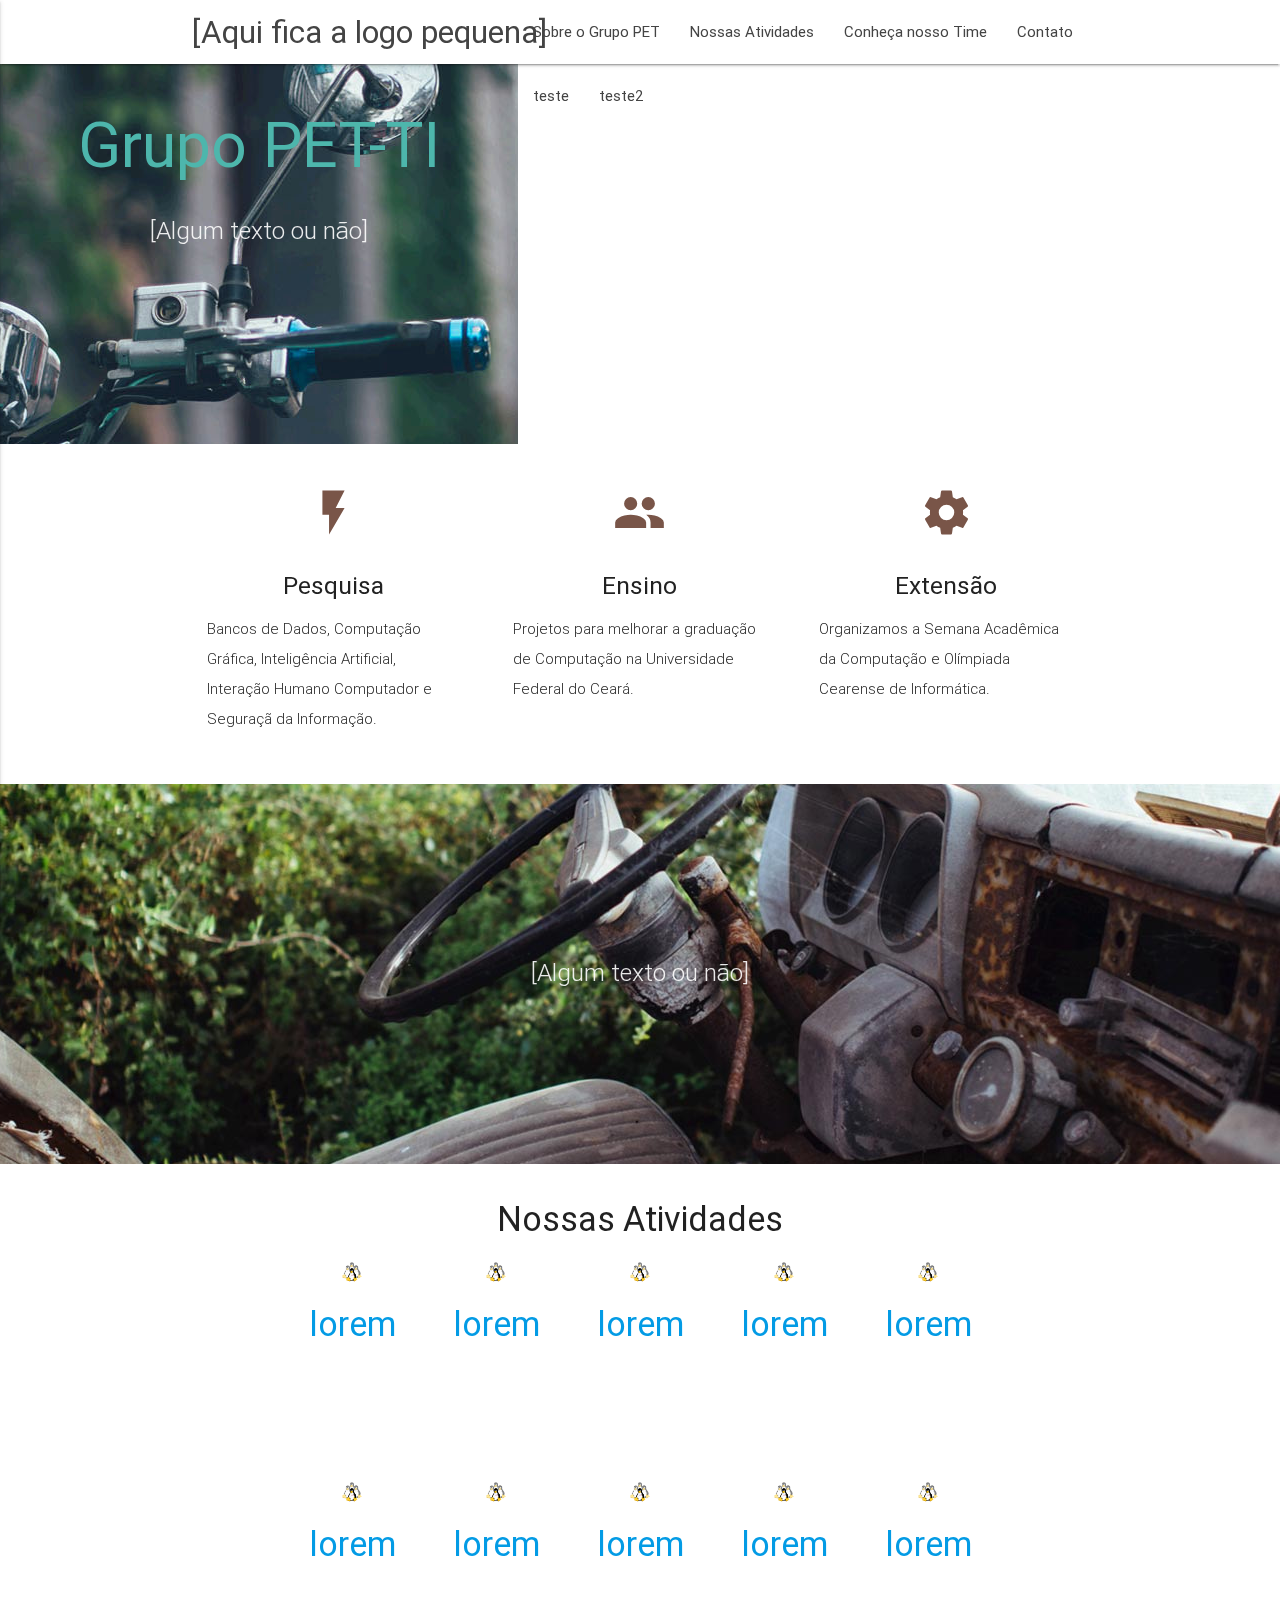
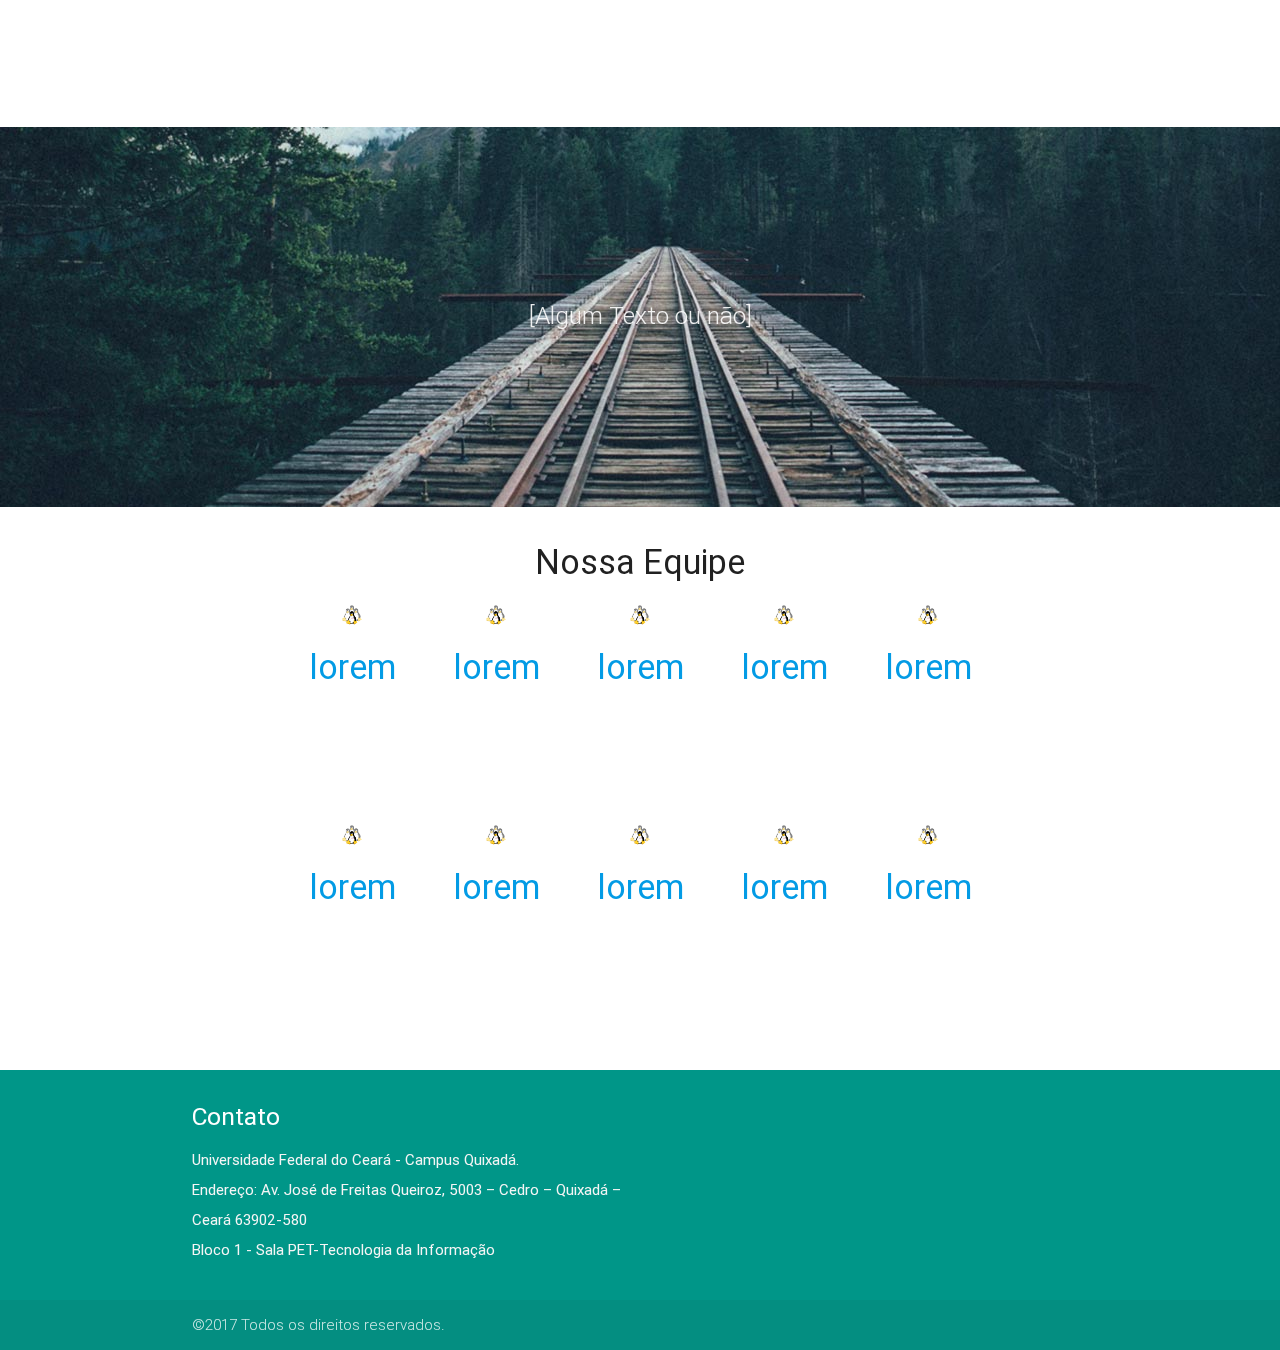
<file: src/main/resources/static/index.html>
<!DOCTYPE html>
<html lang="en">
<head>
  <meta http-equiv="Content-Type" content="text/html; charset=UTF-8"/>
  <meta name="viewport" content="width=device-width, initial-scale=1, maximum-scale=1.0, user-scalable=no"/>
  <title>PET-TI Quixadá</title>

  <!-- CSS  -->
  <link href="https://fonts.googleapis.com/icon?family=Material+Icons" rel="stylesheet">
  <link href="css/materialize.css" type="text/css" rel="stylesheet" media="screen,projection"/>
  <link href="css/style.css" type="text/css" rel="stylesheet" media="screen,projection"/>
  <link href="css/estilo.css" type="text/css" rel="stylesheet" media="screen,projection"/>

</head>
<body>

  <!--Menu -->
  <nav class="white" role="navigation">
    <div class="nav-wrapper container">
      <a id="logo-container" href="#" class="brand-logo">[Aqui fica a logo pequena]</a>
      <ul class="right hide-on-med-and-down">
        <li><a href="#sobre">Sobre o Grupo PET</a>
          <ul>
            <li><a href="#ju"> teste</a></li>
            <li><a href="#ju"> teste2</a></li>
          </ul>

        </li>
        <li><a href="#atividades">Nossas Atividades</a></li>
        <li><a href="#membros">Conheça nosso Time</a></li>
        <li><a href="#contato">Contato</a></li>
      </ul>

      <ul id="nav-mobile" class="side-nav">
        <li><a href="#">Navbar Link</a></li>
      </ul>
      <a href="#" data-activates="nav-mobile" class="button-collapse"><i class="material-icons">menu</i></a>
    </div>
  </nav>
  <!--Fim Menu -->

  <!--Banner1 -->
  <div id="index-banner" class="parallax-container">
    <div class="section no-pad-bot">
      <div class="container">
        <br><br>
        <h1 class="header center teal-text text-lighten-2">Grupo PET-TI</h1>
        <div class="row center">
          <h5 class="header col s12 light">[Algum texto ou não]</h5>
        </div>

        <br><br>

      </div>
    </div>
    <div class="parallax"><img src="background1.jpg" alt="Unsplashed background img 1"></div>
  </div>
  <!--Fim Banner -->


  <!-- Sobre -->
  <div class="container">
    <div class="section" id="sobre">
      <!--   Icon Section   -->
      <div class="row">
        <div class="col s12 m4">
          <div class="icon-block">
            <h2 class="center brown-text"><i class="material-icons">flash_on</i></h2>
            <h5 class="center">Pesquisa</h5>

            <p class="light"> Bancos de Dados, Computação Gráfica, Inteligência Artificial, Interação Humano Computador e Seguraçã da Informação.</p>
          </div>
        </div>

        <div class="col s12 m4">
          <div class="icon-block">
            <h2 class="center brown-text"><i class="material-icons">group</i></h2>
            <h5 class="center">Ensino</h5>

            <p class="light">Projetos para melhorar a graduação de Computação na Universidade Federal do Ceará.</p>
          </div>
        </div>

        <div class="col s12 m4">
          <div class="icon-block">
            <h2 class="center brown-text"><i class="material-icons">settings</i></h2>
            <h5 class="center">Extensão</h5>

            <p class="light">Organizamos a Semana Acadêmica da Computação e Olímpiada Cearense de Informática.</p>
          </div>
        </div>
      </div>

    </div>
  </div>
<!--Fim Sobre-->

  <!--Banner2 -->
  <div class="parallax-container valign-wrapper">
    <div class="section no-pad-bot">
      <div class="container">
        <div class="row center">
          <h5 class="header col s12 light">[Algum texto ou não]</h5>
        </div>
      </div>
    </div>
    <div class="parallax"><img src="background2.jpg" alt="Unsplashed background img 2"></div>
  </div>
<!--Fim Banner2 -->

  <div class="container">
    <!--Atividades-->
    <div class="section" id="atividades">
      <div class="row">
        <div class="col s12 center">
          <h3><i class="mdi-content-send brown-text"></i></h3>

        <h4>Nossas Atividades</h4>
          <div id="container-atividades">
            <center>

              <div id = "atividade1" class="atividade">
               <a href="atividades/alguma-atividade.html" data-toggle = "modal">
                <!--<div class="col-xs-6 col-sm-4 col-md-3">-->
                  <div class="thumbnail">
                    <img src="img/linux.png" alt="..." width="20%">
                      <div class="caption">
                        <h4>lorem</h4>

                      </div>
                  </div>
               </a>
             </div>


              <div id = "atividade2" class="atividade">
              <a href="atividades/[alguma-atividade].html" data-toggle = "modal">
                <!--<div class="col-xs-6 col-sm-4 col-md-3">-->
                  <div class="thumbnail">
                    <img src="img/linux.png" alt="..." width="20%">
                      <div class="caption">
                        <h4>lorem</h4>

                      </div>
                  </div>
                </div>
              </a>

              <div id = "atividade2" class="atividade">
              <a href="atividades/[alguma-atividade].html" data-toggle = "modal">
                <!--<div class="col-xs-6 col-sm-4 col-md-3">-->
                  <div class="thumbnail">
                    <img src="img/linux.png" alt="..." width="20%">
                      <div class="caption">
                        <h4>lorem</h4>

                      </div>
                  </div>
                </div>
              </a>


              <div id = "atividade2" class="atividade">
              <a href="atividades/[alguma-atividade].html" data-toggle = "modal">
                <!--<div class="col-xs-6 col-sm-4 col-md-3">-->
                  <div class="thumbnail">
                    <img src="img/linux.png" alt="..." width="20%">
                      <div class="caption">
                        <h4>lorem</h4>

                      </div>
                  </div>
                </div>
              </a>


              <div id = "atividade2" class="atividade">
              <a href="atividades/[alguma-atividade].html" data-toggle = "modal">
                <!--<div class="col-xs-6 col-sm-4 col-md-3">-->
                  <div class="thumbnail">
                    <img src="img/linux.png" alt="..." width="20%">
                      <div class="caption">
                        <h4>lorem</h4>

                      </div>
                  </div>
                </div>
              </a>

              <br>
              <div id = "atividade2" class="atividade">
              <a href="atividades/[alguma-atividade].html" data-toggle = "modal">
                <!--<div class="col-xs-6 col-sm-4 col-md-3">-->
                  <div class="thumbnail">
                    <img src="img/linux.png" alt="..." width="20%">
                      <div class="caption">
                        <h4>lorem</h4>

                      </div>
                  </div>
                </div>
              </a>

              <div id = "atividade2" class="atividade">
              <a href="atividades/[alguma-atividade].html" data-toggle = "modal">
                <!--<div class="col-xs-6 col-sm-4 col-md-3">-->
                  <div class="thumbnail">
                    <img src="img/linux.png" alt="..." width="20%">
                      <div class="caption">
                        <h4>lorem</h4>

                      </div>
                  </div>
                </div>
              </a>

              <div id = "atividade2" class="atividade">
              <a href="atividades/[alguma-atividade].html" data-toggle = "modal">
                <!--<div class="col-xs-6 col-sm-4 col-md-3">-->
                  <div class="thumbnail">
                    <img src="img/linux.png" alt="..." width="20%">
                      <div class="caption">
                        <h4>lorem</h4>

                      </div>
                  </div>
                </div>
              </a>

              <div id = "atividade2" class="atividade">
              <a href="atividades/[alguma-atividade].html" data-toggle = "modal">
                <!--<div class="col-xs-6 col-sm-4 col-md-3">-->
                  <div class="thumbnail">
                    <img src="img/linux.png" alt="..." width="20%">
                      <div class="caption">
                        <h4>lorem</h4>

                      </div>
                  </div>
                </div>
              </a>

              <div id = "atividade2" class="atividade">
              <a href="atividades/[alguma-atividade].html" data-toggle = "modal">
                <!--<div class="col-xs-6 col-sm-4 col-md-3">-->
                  <div class="thumbnail">
                    <img src="img/linux.png" alt="..." width="20%">
                      <div class="caption">
                        <h4>lorem</h4>

                      </div>
                  </div>
                </div>
              </a>




            </center>
           </div>
          </div>
        </div>
      </div>
    </div>
  </div>

  <!--Banner3 -->
  <div class="parallax-container valign-wrapper">
    <div class="section no-pad-bot">
      <div class="container">
        <div class="row center">
          <h5 class="header col s12 light">[Algum Texto ou não]</h5>
        </div>
      </div>
    </div>
    <div class="parallax"><img src="background3.jpg" alt="Unsplashed background img 3"></div>
  </div>
<!-- Fim Banner3 -->

<div class="container">
  <!--Membros-->
  <div class="section" id="membros">
    <div class="row">
      <div class="col s12 center">
        <h3><i class="mdi-content-send brown-text"></i></h3>

      <h4>Nossa Equipe</h4>
        <div id="container-atividades">
          <center>

            <div id = "atividade1" class="atividade">
             <a href="atividades/alguma-atividade.html" data-toggle = "modal">
              <!--<div class="col-xs-6 col-sm-4 col-md-3">-->
                <div class="thumbnail">
                  <img src="img/linux.png" alt="..." width="20%">
                    <div class="caption">
                      <h4>lorem</h4>

                    </div>
                </div>
             </a>
           </div>


            <div id = "atividade2" class="atividade">
            <a href="atividades/[alguma-atividade].html" data-toggle = "modal">
              <!--<div class="col-xs-6 col-sm-4 col-md-3">-->
                <div class="thumbnail">
                  <img src="img/linux.png" alt="..." width="20%">
                    <div class="caption">
                      <h4>lorem</h4>

                    </div>
                </div>
              </div>
            </a>

            <div id = "atividade2" class="atividade">
            <a href="atividades/[alguma-atividade].html" data-toggle = "modal">
              <!--<div class="col-xs-6 col-sm-4 col-md-3">-->
                <div class="thumbnail">
                  <img src="img/linux.png" alt="..." width="20%">
                    <div class="caption">
                      <h4>lorem</h4>

                    </div>
                </div>
              </div>
            </a>


            <div id = "atividade2" class="atividade">
            <a href="atividades/[alguma-atividade].html" data-toggle = "modal">
              <!--<div class="col-xs-6 col-sm-4 col-md-3">-->
                <div class="thumbnail">
                  <img src="img/linux.png" alt="..." width="20%">
                    <div class="caption">
                      <h4>lorem</h4>

                    </div>
                </div>
              </div>
            </a>


            <div id = "atividade2" class="atividade">
            <a href="atividades/[alguma-atividade].html" data-toggle = "modal">
              <!--<div class="col-xs-6 col-sm-4 col-md-3">-->
                <div class="thumbnail">
                  <img src="img/linux.png" alt="..." width="20%">
                    <div class="caption">
                      <h4>lorem</h4>

                    </div>
                </div>
              </div>
            </a>

            <br>
            <div id = "atividade2" class="atividade">
            <a href="atividades/[alguma-atividade].html" data-toggle = "modal">
              <!--<div class="col-xs-6 col-sm-4 col-md-3">-->
                <div class="thumbnail">
                  <img src="img/linux.png" alt="..." width="20%">
                    <div class="caption">
                      <h4>lorem</h4>

                    </div>
                </div>
              </div>
            </a>

            <div id = "atividade2" class="atividade">
            <a href="atividades/[alguma-atividade].html" data-toggle = "modal">
              <!--<div class="col-xs-6 col-sm-4 col-md-3">-->
                <div class="thumbnail">
                  <img src="img/linux.png" alt="..." width="20%">
                    <div class="caption">
                      <h4>lorem</h4>

                    </div>
                </div>
              </div>
            </a>

            <div id = "atividade2" class="atividade">
            <a href="atividades/[alguma-atividade].html" data-toggle = "modal">
              <!--<div class="col-xs-6 col-sm-4 col-md-3">-->
                <div class="thumbnail">
                  <img src="img/linux.png" alt="..." width="20%">
                    <div class="caption">
                      <h4>lorem</h4>

                    </div>
                </div>
              </div>
            </a>

            <div id = "atividade2" class="atividade">
            <a href="atividades/[alguma-atividade].html" data-toggle = "modal">
              <!--<div class="col-xs-6 col-sm-4 col-md-3">-->
                <div class="thumbnail">
                  <img src="img/linux.png" alt="..." width="20%">
                    <div class="caption">
                      <h4>lorem</h4>

                    </div>
                </div>
              </div>
            </a>

            <div id = "atividade2" class="atividade">
            <a href="atividades/[alguma-atividade].html" data-toggle = "modal">
              <!--<div class="col-xs-6 col-sm-4 col-md-3">-->
                <div class="thumbnail">
                  <img src="img/linux.png" alt="..." width="20%">
                    <div class="caption">
                      <h4>lorem</h4>

                    </div>
                </div>
              </div>
            </a>




          </center>
         </div>
        </div>
      </div>
    </div>
  </div>
</div>

  <!--Primeiro Rodapé -->
  <footer class="page-footer teal">
    <div class="container">
      <div class="row">
        <div class="col l6 s12">
          <h5 class="white-text">Contato</h5>
          <p class="grey-text text-lighten-4">Universidade Federal do Ceará - Campus Quixadá.<br>
          Endereço: Av. José de Freitas Queiroz, 5003 – Cedro – Quixadá – Ceará 63902-580<br>
          Bloco 1 - Sala PET-Tecnologia da Informação
          </p>
        </div>
      </div>
    </div>
    <!--Fim primeiro rodape -->

    <!--Segundo Rodape -->
    <div class="footer-copyright" id="contato">
      <div class="container">
      ©2017 Todos os direitos reservados.
      </div>
    </div>
    <!--Fim Segundo Rodape -->
  </footer>



  <script src="https://code.jquery.com/jquery-2.1.1.min.js"></script>
  <script src="js/materialize.js"></script>
  <script src="js/init.js"></script>

  </body>
</html>
</file>
<file: src/main/resources/static/css/estilo.css>
.atividade{
  /*float:left;*/
  display:inline-block;
  width: 100px;
  height: 200px;
  margin: 10px 20px;
}
</file>
<file: src/main/resources/static/css/style.css>
/* Custom Stylesheet */
/**
 * Use this file to override Materialize files so you can update
 * the core Materialize files in the future
 *
 * Made By MaterializeCSS.com
 */

nav ul a,
nav .brand-logo {
  color: #444;
}

p {
  line-height: 2rem;
}

.button-collapse {
  color: #26a69a;
}

.parallax-container {
  min-height: 380px;
  line-height: 0;
  height: auto;
  color: rgba(255,255,255,.9);
}
  .parallax-container .section {
    width: 100%;
  }

@media only screen and (max-width : 992px) {
  .parallax-container .section {
    position: absolute;
    top: 40%;
  }
  #index-banner .section {
    top: 10%;
  }
}

@media only screen and (max-width : 600px) {
  #index-banner .section {
    top: 0;
  }
}

.icon-block {
  padding: 0 15px;
}
.icon-block .material-icons {
  font-size: inherit;
}

footer.page-footer {
  margin: 0;
}
</file>
